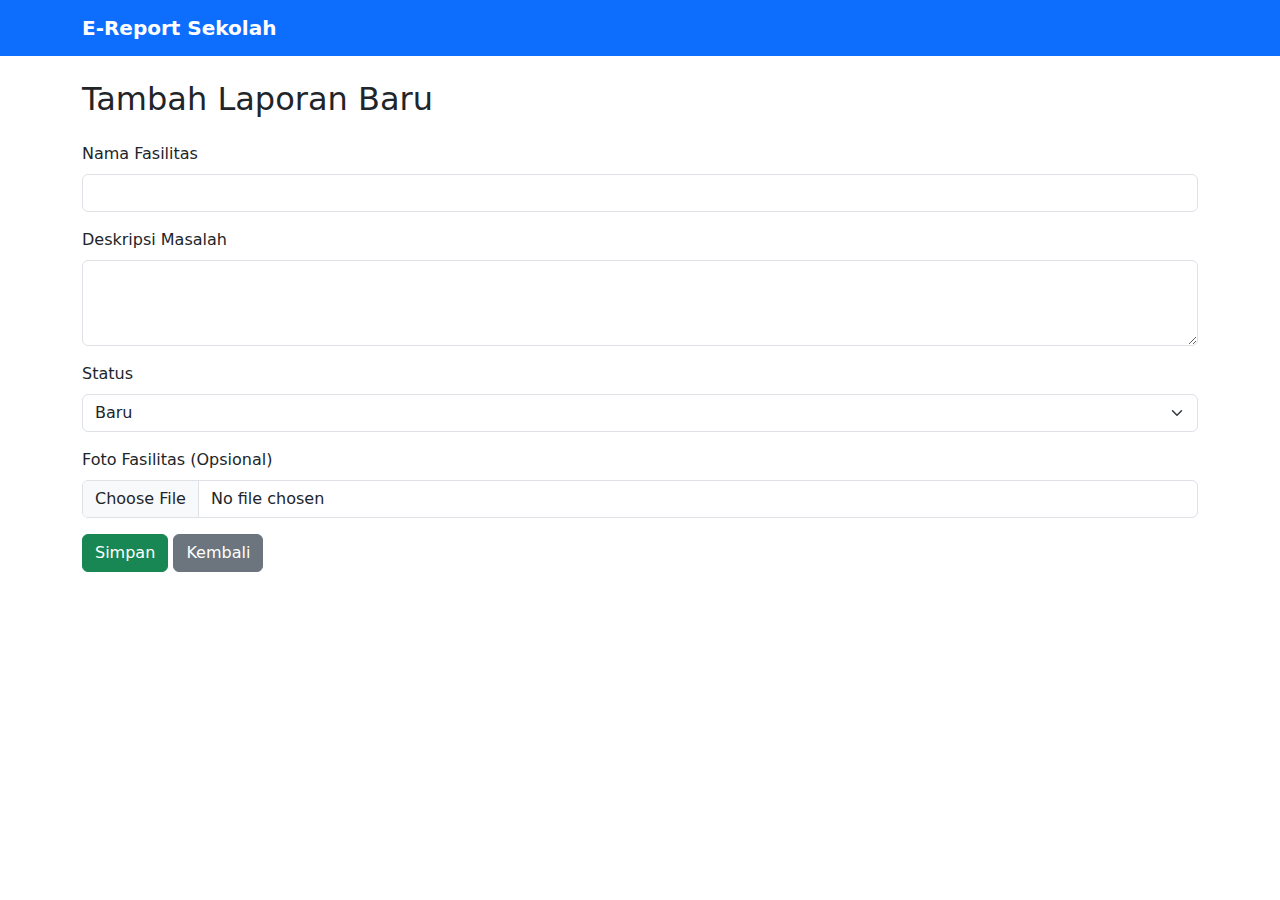
<file: add-reports.html>
<!DOCTYPE html>
<html lang="id">
<head>
  <meta charset="UTF-8" />
  <meta name="viewport" content="width=device-width, initial-scale=1.0" />
  <title>Tambah Laporan | E-Report Sekolah</title>
  <link href="https://cdn.jsdelivr.net/npm/bootstrap@5.3.2/dist/css/bootstrap.min.css" rel="stylesheet">
</head>
<body>
  <nav class="navbar navbar-expand-lg navbar-dark bg-primary">
    <div class="container">
      <a class="navbar-brand fw-bold" href="index.html">E-Report Sekolah</a>
    </div>
  </nav>


  <main class="container py-4">
    <h2 class="mb-4">Tambah Laporan Baru</h2>


    <form id="report-form">
      <div class="mb-3">
        <label class="form-label">Nama Fasilitas</label>
        <input type="text" class="form-control" id="facilityName" required>
      </div>


      <div class="mb-3">
        <label class="form-label">Deskripsi Masalah</label>
        <textarea class="form-control" id="description" rows="3" required></textarea>
      </div>


      <div class="mb-3">
        <label class="form-label">Status</label>
        <select id="status" class="form-select" required>
          <option value="Baru">Baru</option>
          <option value="Diproses">Diproses</option>
          <option value="Selesai">Selesai</option>
        </select>
      </div>


      <!-- 📸 Input Upload Gambar -->
      <div class="mb-3">
        <label class="form-label">Foto Fasilitas (Opsional)</label>
        <input type="file" class="form-control" id="imageInput" accept="image/*">
      </div>


      <button type="submit" class="btn btn-success">Simpan</button>
      <a href="reports.html" class="btn btn-secondary">Kembali</a>
    </form>
  </main> 

  <script src="javascripts/add-report.js"></script>



</body>
</html>
</file>
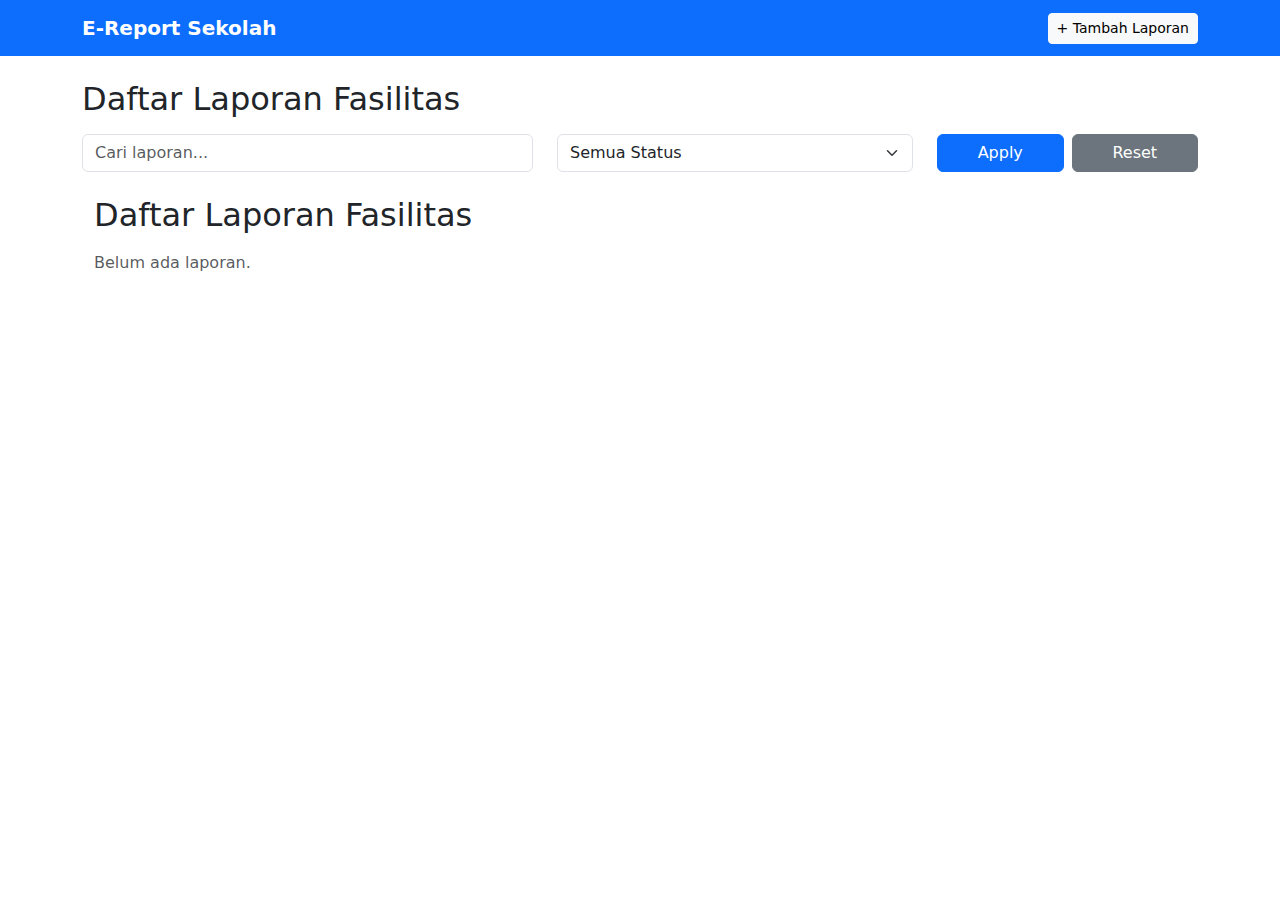
<file: reports.html>
<!DOCTYPE html>
<html lang="id">
<head>
  <meta charset="UTF-8" />
  <meta name="viewport" content="width=device-width, initial-scale=1.0" />
  <title>Daftar Laporan | E-Report Sekolah</title>
  <link href="https://cdn.jsdelivr.net/npm/bootstrap@5.3.2/dist/css/bootstrap.min.css" rel="stylesheet">
</head>
<body>
  <nav class="navbar navbar-expand-lg navbar-dark bg-primary">
    <div class="container">
      <a class="navbar-brand fw-bold" href="index.html">E-Report Sekolah</a>
      <div>
        <a href="add-reports.html" class="btn btn-light btn-sm">+ Tambah Laporan</a>
      </div>
    </div>
  </nav>

<main class="container my-4">
    <h2 class="mb-3">Daftar Laporan Fasilitas</h2>
    <div class="row mb-3">
  <div class="col-md-5">
    <input type="text" id="searchInput" class="form-control" placeholder="Cari laporan...">
  </div>
  <div class="col-md-4">
    <select id="filterStatus" class="form-select">
      <option value="">Semua Status</option>
      <option value="Baru">Baru</option>
      <option value="Diproses">Diproses</option>
      <option value="Selesai">Selesai</option>
    </select>
  </div>
  <div class="col-md-3 d-flex gap-2">
    <button class="btn btn-primary w-100" id="applyFilter">Apply</button>
    <button class="btn btn-secondary w-100" id="clearFilter">Reset</button>
  </div>
</div>


    <div id="reportList" class="row gy-3"></div>
    <p id="filterStatusInfo" class="text-muted"></p>
    
<div class="container mt-4">
  <h2>Daftar Laporan Fasilitas</h2>
  <div id="report-list" class="mt-3"></div>
</div>

  </main>
  

  <script src="javascripts/reports.js"></script>
  <script>
  document.addEventListener('DOMContentLoaded', function () {
    const reportsContainer = document.getElementById('report-list'); 
    const reports = JSON.parse(localStorage.getItem('reports')) || [];

    if (reports.length === 0) {
      reportsContainer.innerHTML = "<p class='text-muted'>Belum ada laporan.</p>";
      return;
    }

    reportsContainer.innerHTML = reports.map(report => `
      <div class="card mb-3 shadow-sm">
        <div class="row g-0">
          <div class="col-md-3">
            <img src="${report.image || 'https://via.placeholder.com/150'}" class="img-fluid rounded-start" alt="${report.name}">
          </div>
          <div class="col-md-9">
            <div class="card-body">
              <h5 class="card-title">${report.name}</h5>
              <p class="card-text">${report.description}</p>
              <p class="card-text">
                <small class="text-body-secondary">Status: ${report.status}</small><br>
                <small class="text-body-secondary">Tanggal: ${report.date}</small>
              </p>
            </div>
          </div>
        </div>
      </div>
    `).join('');
  });
</script>
</body>
</html>
</file>
